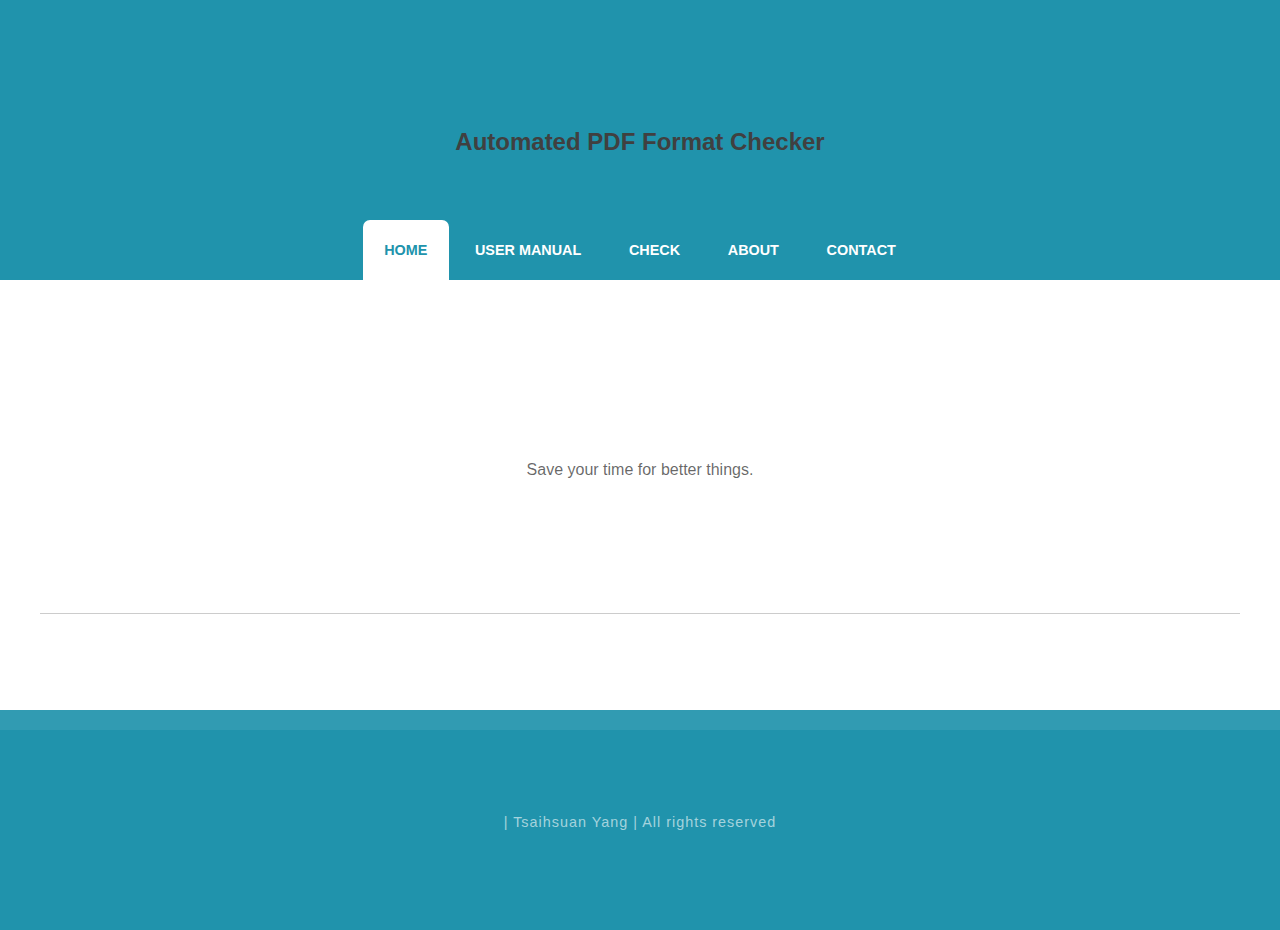
<file: FC/target/classes/templates/index.html>
<!DOCTYPE HTML>
<html xmlns:th="http://www.thymeleaf.org">
<head>
    <title>An Intelligent and Automated PDF Format Checker</title>
    <meta http-equiv="Content-Type" content="text/html; charset=UTF-8" />
	<link href="../static/css/default.css" th:href="@{/css/default.css}" rel="stylesheet" />
</head>
<body>
	<div id="header-wrapper">
		<div id="header" class="container">
			<div id="logo">
	        	<span class="icon icon-cog"></span>
				<h2>Automated PDF Format Checker</h2>
			</div>
			<div id="menu">
				<ul>
					<li class="active"><a href="#" accesskey="1" title="">HOME</a></li>
					<li><a href="manual" accesskey="2" title="">USER MANUAL</a></li>
					<li><a href="check" accesskey="3" title="">CHECK</a></li>
					<li><a href="about" accesskey="4" title="">ABOUT</a></li>
					<li><a href="contact" accesskey="5" title="">CONTACT</a></li>
				</ul>
			</div>
		</div>
	</div>


	<div class="wrapper">
	
		<div id="banner" class="container"></div>
		
		<div id="welcome" class="container">
	    	
			<div class="title">
				  <p>Save your time for better things.</p>
			</div>
			<p> </p>
		</div>
		
		
		<div id="three-column" class="container">

		</div>
	</div>
	
	
<div id="copyright">
	<p>| Tsaihsuan Yang | All rights reserved</p>
</div>
</body>
</html>
</file>
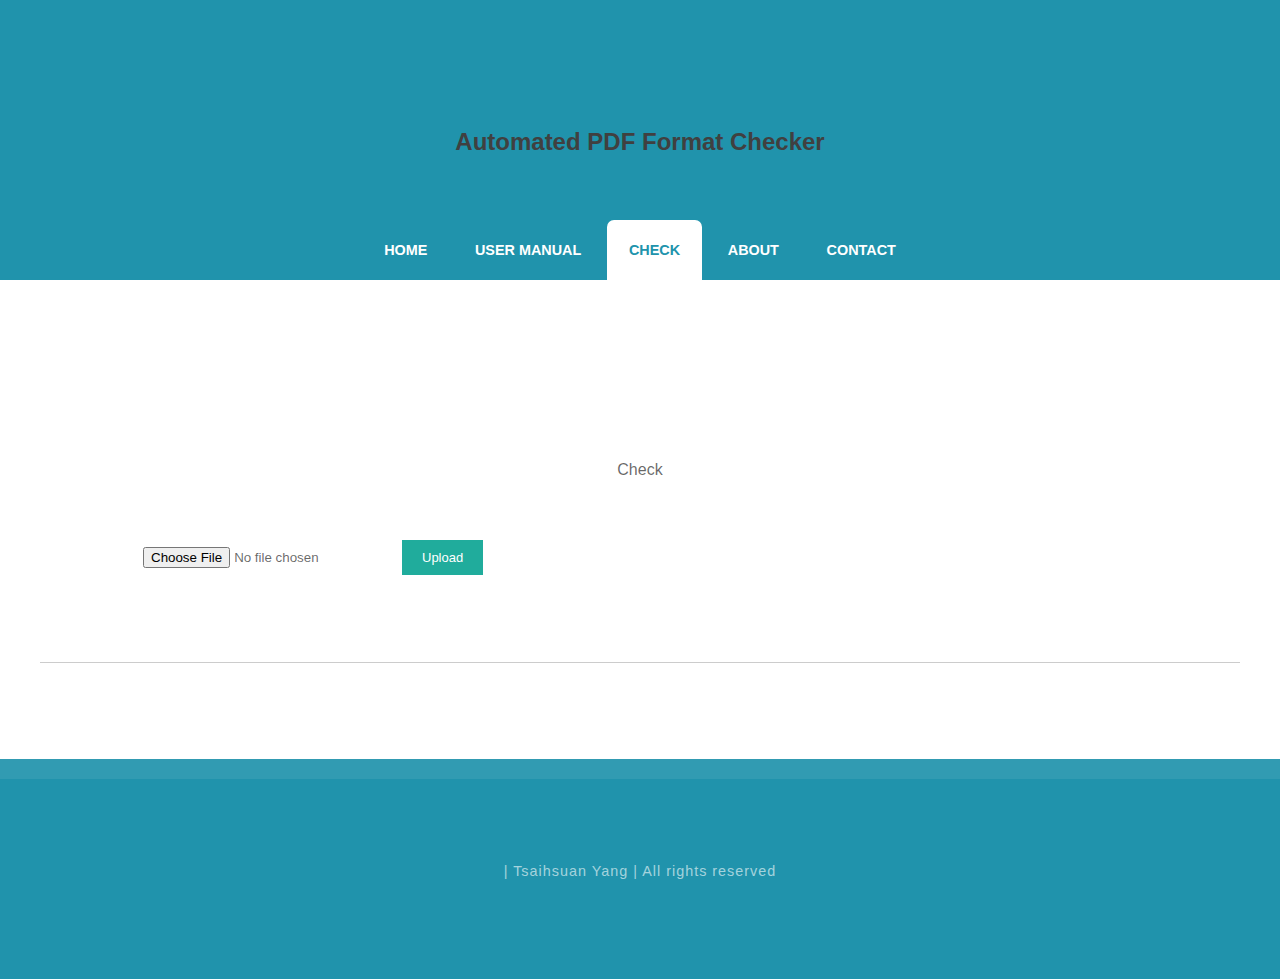
<file: FC/target/classes/templates/check.html>
<!DOCTYPE HTML>
<html xmlns:th="http://www.thymeleaf.org">
<head>
    <title>An Intelligent and Automated PDF Format Checker</title>
    <meta http-equiv="Content-Type" content="text/html; charset=UTF-8" />
	<link href="../static/css/default.css" th:href="@{/css/default.css}" rel="stylesheet" />
</head>
<body>
	<div id="header-wrapper">
		<div id="header" class="container">
			<div id="logo">
	        	<span class="icon icon-cog"></span>
				<h2>Automated PDF Format Checker</h2>
			</div>
			<div id="menu">
				<ul>
					<li><a href="index.html" accesskey="1" title="">HOME</a></li>
					<li><a href="manual.html" accesskey="2" title="">USER MANUAL</a></li>
					<li class="active"><a href="#" accesskey="3" title="">CHECK</a></li>
					<li><a href="about.html" accesskey="4" title="">ABOUT</a></li>
					<li><a href="contact.html" accesskey="5" title="">CONTACT</a></li>
				</ul>
			</div>
		</div>
	</div>


	<div class="wrapper">
	
		<div id="banner" class="container"></div>
		
		<div id="welcome" class="container">
	    	
			<div class="title">
				  <p>Check</p>
			</div>
			
			<div>
				<form method="POST" enctype="multipart/form-data" action="/upload_ok">
					<table>
						<tr>
							<td><input type="file" name="file"/></td>
							<td><input type="submit" value="Upload" class="button1"/></td>
						</tr>
					</table>
				</form>
			</div>
			
		</div>
		
		
		<div id="three-column" class="container">

		</div>
	</div>
	
	
<div id="copyright">
	<p>| Tsaihsuan Yang | All rights reserved</p>
</div>
</body>
</html>
</file>
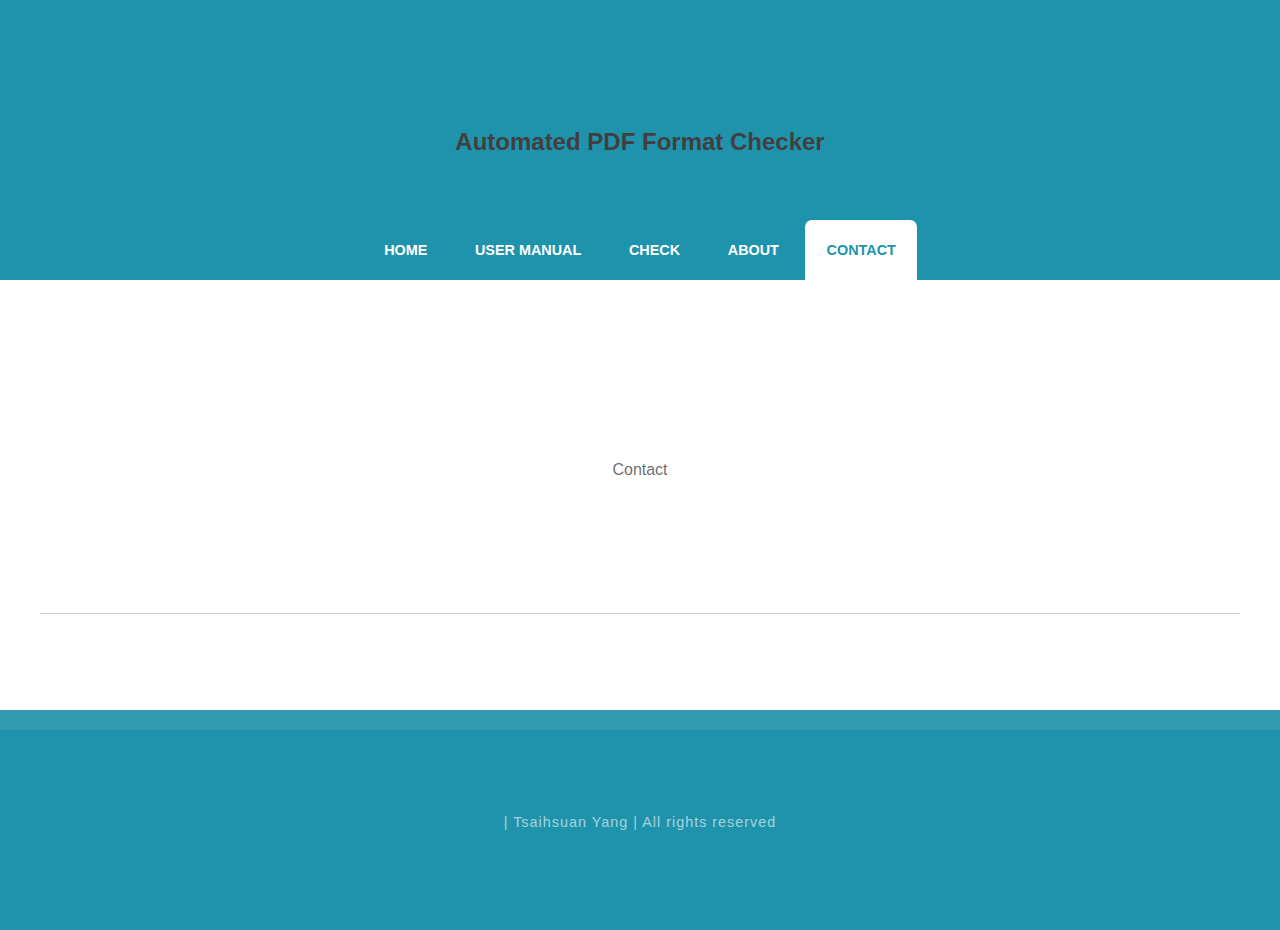
<file: FC/target/classes/templates/contact.html>
<!DOCTYPE HTML>
<html xmlns:th="http://www.thymeleaf.org">
<head>
    <title>An Intelligent and Automated PDF Format Checker</title>
    <meta http-equiv="Content-Type" content="text/html; charset=UTF-8" />
	<link href="../static/css/default.css" th:href="@{/css/default.css}" rel="stylesheet" />
</head>
<body>
	<div id="header-wrapper">
		<div id="header" class="container">
			<div id="logo">
	        	<span class="icon icon-cog"></span>
				<h2>Automated PDF Format Checker</h2>
			</div>
			<div id="menu">
				<ul>
					<li><a href="index.html" accesskey="1" title="">HOME</a></li>
					<li><a href="manual.html" accesskey="2" title="">USER MANUAL</a></li>
					<li><a href="check.html" accesskey="3" title="">CHECK</a></li>
					<li><a href="about.html" accesskey="4" title="">ABOUT</a></li>
					<li class="active"><a href="#" accesskey="5" title="">CONTACT</a></li>
				</ul>
			</div>
		</div>
	</div>


	<div class="wrapper">
	
		<div id="banner" class="container"></div>
		
		<div id="welcome" class="container">
	    	
			<div class="title">
				  <p>Contact</p>
			</div>
			<p> </p>
		</div>
		
		
		<div id="three-column" class="container">

		</div>
	</div>
	
	
<div id="copyright">
	<p>| Tsaihsuan Yang | All rights reserved</p>
</div>
</body>
</html>
</file>
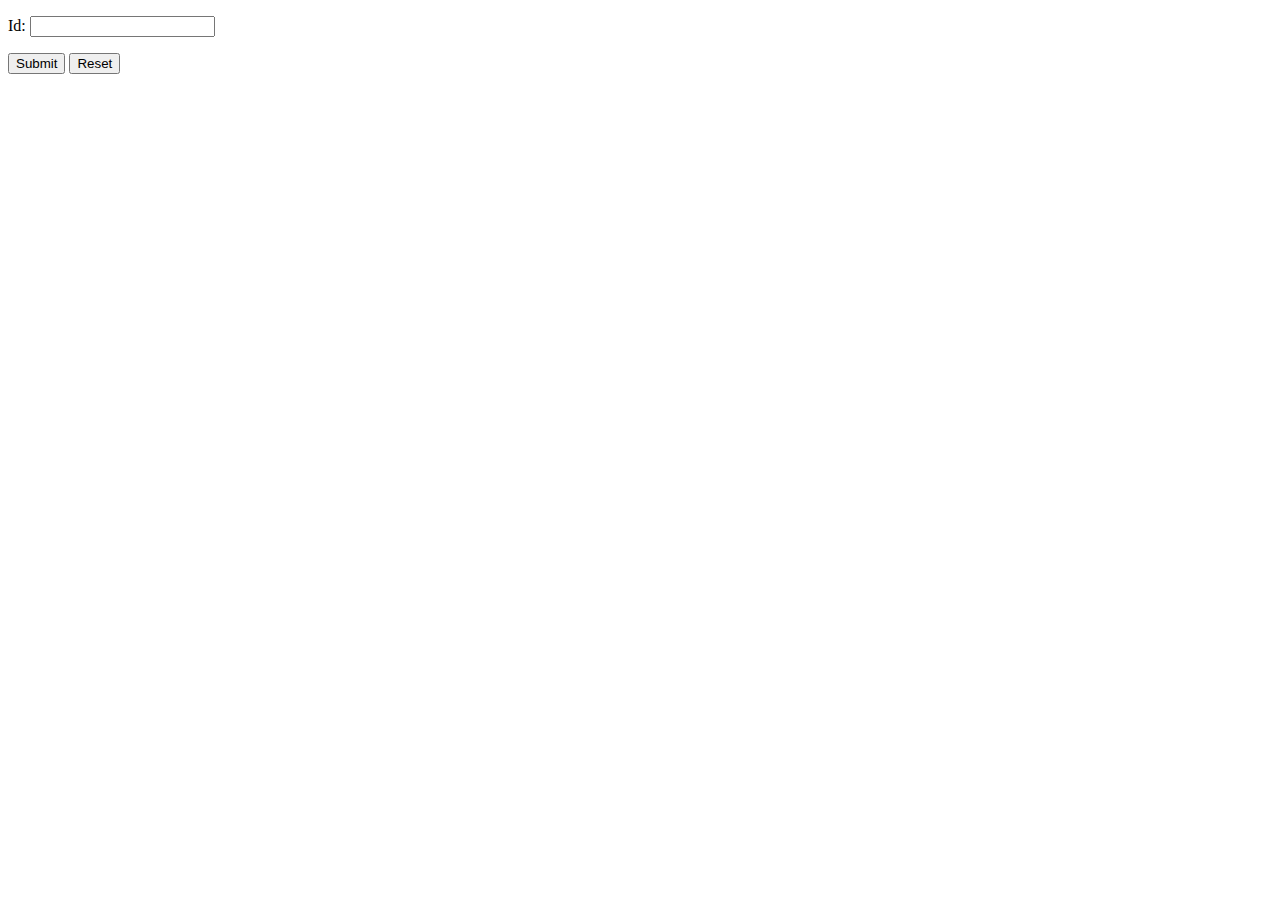
<file: FC/target/classes/templates/fc.html>
<!DOCTYPE HTML>
<html xmlns:th="http://www.thymeleaf.org">
<head>
    <title>Getting Started: Serving Web Content</title>
    <meta http-equiv="Content-Type" content="text/html; charset=UTF-8" />
</head>
<body>

    
	<form action="#" th:action="@{/file_info}" th:object="${fileInfo}" method="post">
    	<p>Id: <input type="text" th:field="*{filePath}"/></p>
        <p><input type="submit" value="Submit" /> <input type="reset" value="Reset" /></p>
   	</form> 
    
    <!--     
        <p>Hello, please upload your file here and input the required information of document.</p>
    <p th:text="'File name: ' + ${fileName} " />
    
    
 		<form action="#" th:action="@{/file_info}" th:object="${fileInfo}" method="post">
	    	<p>Id: <input type="text" th:field="*{filePath}" /></p>
	        <p><input type="submit" value="Submit" /> <input type="reset" value="Reset" /></p>
    	</form> -->

</body>
</html>
</file>
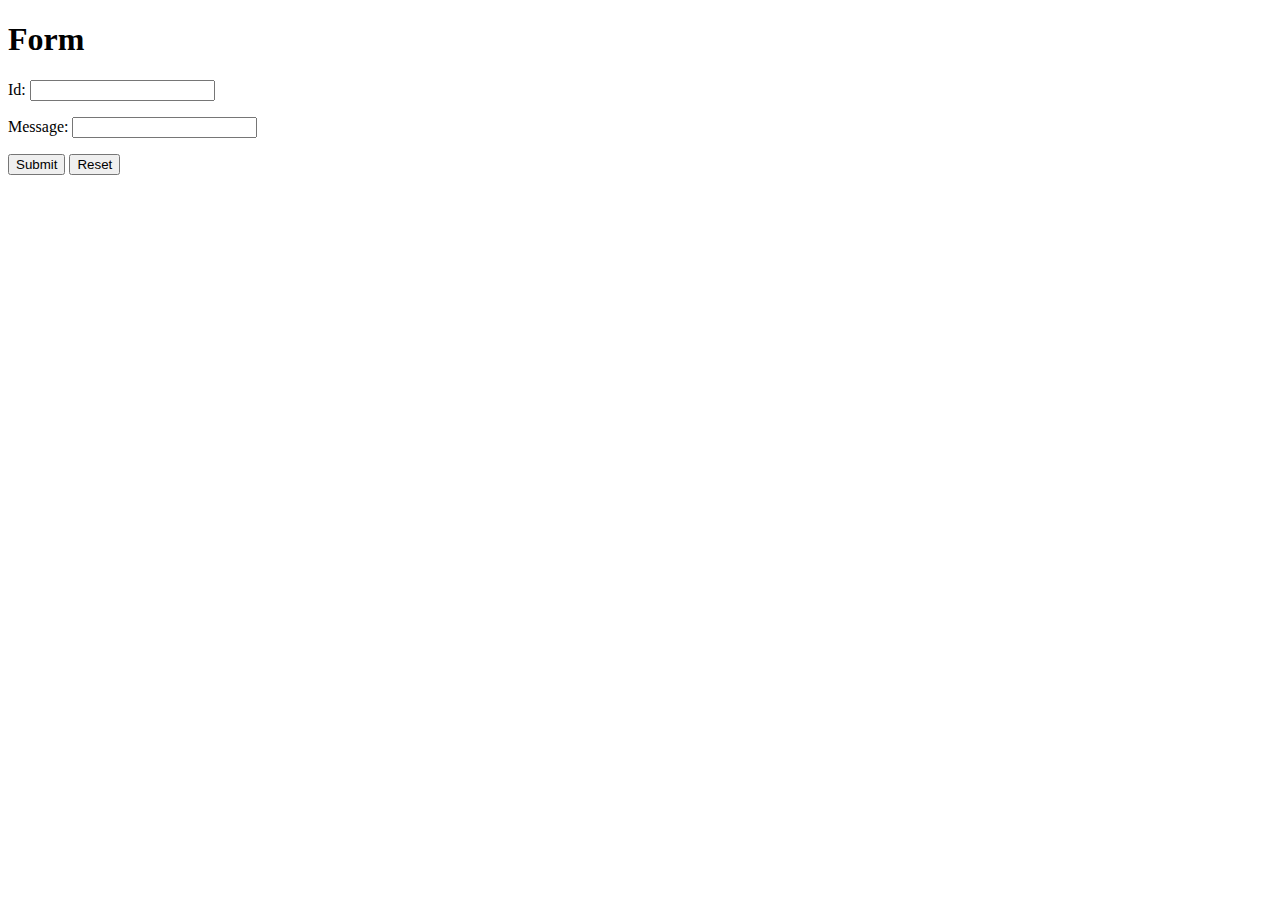
<file: FC/target/classes/templates/form.html>
<!DOCTYPE HTML>
<html xmlns:th="http://www.thymeleaf.org">
<head>
    <title>Getting Started: Handling Form Submission</title>
    <meta http-equiv="Content-Type" content="text/html; charset=UTF-8" />
</head>
<body>
	<h1>Form</h1>
    <form action="#" th:action="@{/greeting}" th:object="${greeting}" method="post">
    	<p>Id: <input type="text" th:field="*{id}" /></p>
        <p>Message: <input type="text" th:field="*{content}" /></p>
        <p><input type="submit" value="Submit" /> <input type="reset" value="Reset" /></p>
    </form>
</body>
</html>
</file>
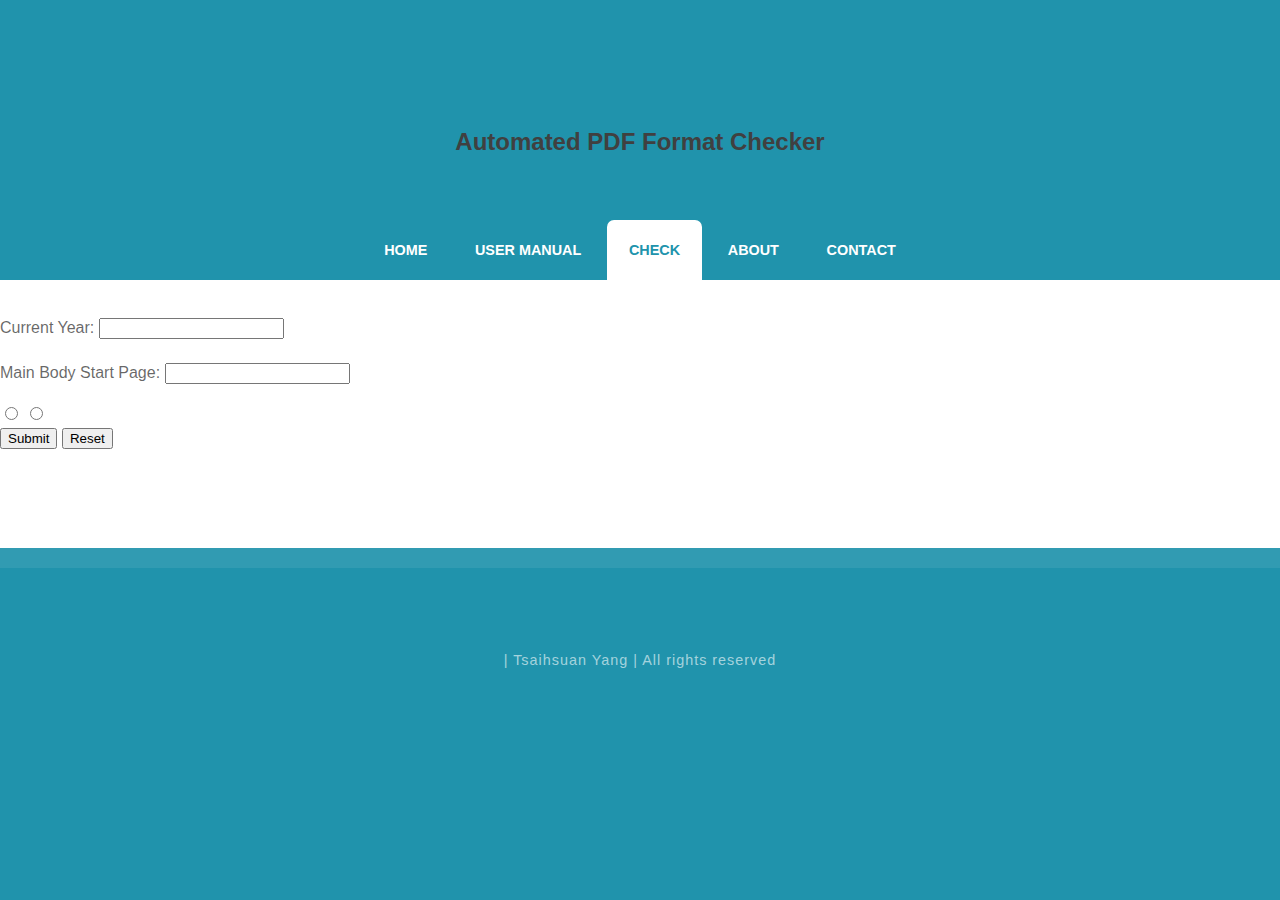
<file: FC/target/classes/templates/get_info.html>
<!DOCTYPE HTML>
<html xmlns:th="http://www.thymeleaf.org">
<head>
    <title>An Intelligent and Automated PDF Format Checker</title>
    <meta http-equiv="Content-Type" content="text/html; charset=UTF-8" />
	<link href="../static/css/default.css" th:href="@{/css/default.css}" rel="stylesheet" />
</head>
<body>
	<div id="header-wrapper">
		<div id="header" class="container">
			<div id="logo">
	        	<span class="icon icon-cog"></span>
				<h2>Automated PDF Format Checker</h2>
			</div>
			<div id="menu">
				<ul>
					<li><a href="index.html" accesskey="1" title="">HOME</a></li>
					<li><a href="manual.html" accesskey="2" title="">USER MANUAL</a></li>
					<li class="active"><a href="#" accesskey="3" title="">CHECK</a></li>
					<li><a href="about.html" accesskey="4" title="">ABOUT</a></li>
					<li><a href="contact.html" accesskey="5" title="">CONTACT</a></li>
				</ul>
			</div>
		</div>
	</div>
	<div class="wrapper">
	<br/>
    <p th:text="'File name: ' + ${fileInfo.fileName} " />
 		<form action="#" th:action="@{/show_info}" th:object="${fileInfo}" method="post">
      		
      		<p>Current Year: <input type="text" th:value="${fileInfo.curYear}" name="curYear"/></p>
      		<p>Main Body Start Page: <input type="text" th:value="${fileInfo.mainBodyPg}" name="mainBodyPg"/></p>
      		<input type="hidden" th:value="${fileInfo.fileName}" name="fileName"/>
      		
      		<input type="radio" th:text="Project" th:value="project" name="paperType"/>
      		<input type="radio" th:text="Thesis" th:value="thesis" name="paperType"/>
	        
	        <p><input type="submit" value="Submit" /> <input type="reset" value="Reset" /></p>
    	</form>
    </div>
    
<div id="copyright">
	<p>| Tsaihsuan Yang | All rights reserved</p>
</div>
    
           <!--
	    	<p>Id: <input type="text" th:field="*{filePath}" /></p>
    
    use me if failed <p>Paper Type: <input type="text" th:value="${fileInfo.paperType}" name="paperType"/></p>
    
    
  
 		<form action="#" th:action="@{/file_info}" th:object="${fileInfo}" method="post">
	    	<p>Id: <input type="text" th:field="*{filePath}" /></p>
	        <p><input type="submit" value="Submit" /> <input type="reset" value="Reset" /></p>
    	</form> -->

</body>
</html>
</file>
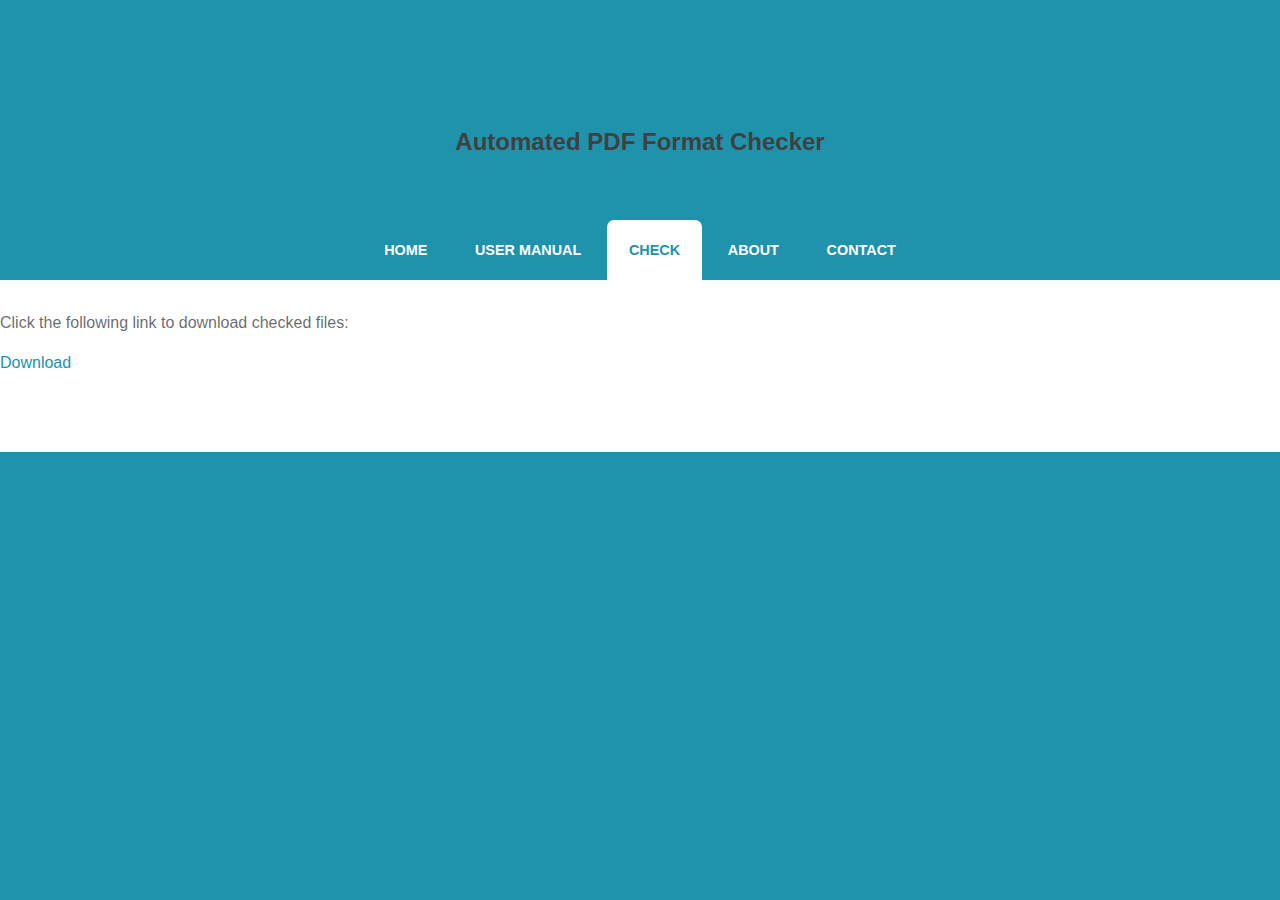
<file: FC/target/classes/templates/go_java.html>
<!DOCTYPE HTML>
<html xmlns:th="http://www.thymeleaf.org">
<head>
    <title>An Intelligent and Automated PDF Format Checker</title>
    <meta http-equiv="Content-Type" content="text/html; charset=UTF-8" />
	<link href="../static/css/default.css" th:href="@{/css/default.css}" rel="stylesheet" />
</head>

<body>
	<div id="header-wrapper">
		<div id="header" class="container">
			<div id="logo">
	        	<span class="icon icon-cog"></span>
				<h2>Automated PDF Format Checker</h2>
			</div>
			<div id="menu">
				<ul>
					<li><a href="index.html" accesskey="1" title="">HOME</a></li>
					<li><a href="manual.html" accesskey="2" title="">USER MANUAL</a></li>
					<li class="active"><a href="#" accesskey="3" title="">CHECK</a></li>
					<li><a href="about.html" accesskey="4" title="">ABOUT</a></li>
					<li><a href="contact.html" accesskey="5" title="">CONTACT</a></li>
				</ul>
			</div>
		</div>
	</div>
	<div class="wrapper">

			<!-- here is the page you access after whole checking process -->
			<p><br/>Click the following link to download checked files:</p>
		    <a th:href="@{${fileInfo.zipPath}}">Download</a>

	</div>
</body>
</html>

<!-- 			<p th:text="'Paper Type: ' + ${fileInfo.paperType}" />
		    <p th:text="'File Name: ' + ${fileInfo.fileName}" />
		    <p th:text="'File Abs Path: ' + ${fileInfo.absPath}" />
		    <p th:text="'File Zip Path: ' + ${fileInfo.zipPath}" /> -->
</file>
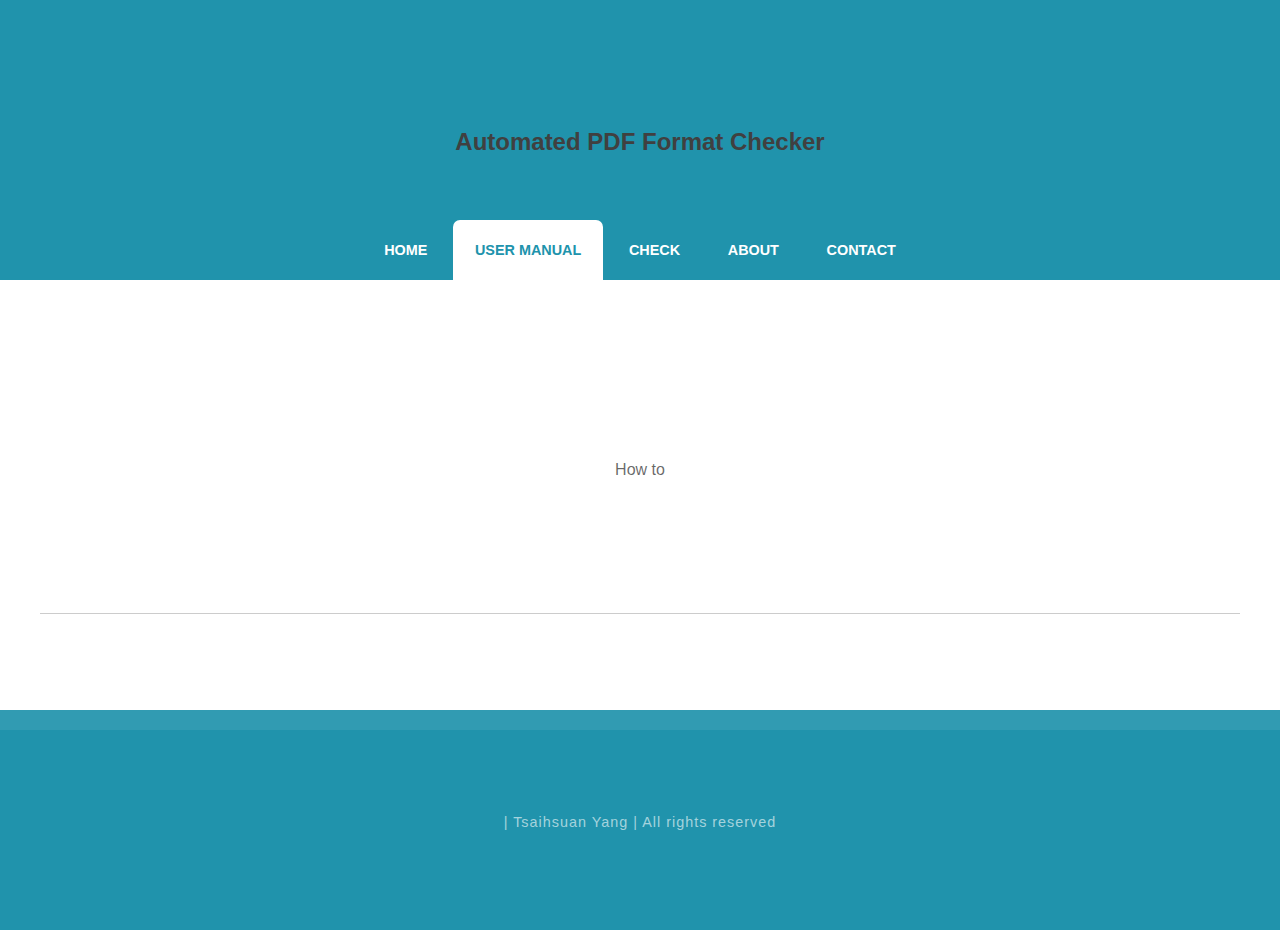
<file: FC/target/classes/templates/manual.html>
<!DOCTYPE HTML>
<html xmlns:th="http://www.thymeleaf.org">
<head>
    <title>An Intelligent and Automated PDF Format Checker</title>
    <meta http-equiv="Content-Type" content="text/html; charset=UTF-8" />
	<link href="../static/css/default.css" th:href="@{/css/default.css}" rel="stylesheet" />
</head>
<body>
	<div id="header-wrapper">
		<div id="header" class="container">
			<div id="logo">
	        	<span class="icon icon-cog"></span>
				<h2>Automated PDF Format Checker</h2>
			</div>
			<div id="menu">
				<ul>
					<li><a href="index.html" accesskey="1" title="">HOME</a></li>
					<li class="active"><a href="#" accesskey="2" title="">USER MANUAL</a></li>
					<li><a href="check.html" accesskey="3" title="">CHECK</a></li>
					<li><a href="about.html" accesskey="4" title="">ABOUT</a></li>
					<li><a href="contact.html" accesskey="5" title="">CONTACT</a></li>
				</ul>
			</div>
		</div>
	</div>


	<div class="wrapper">
	
		<div id="banner" class="container"></div>
		
		<div id="welcome" class="container">
	    	
			<div class="title">
				  <p>How to</p>
			</div>
			<p> </p>
		</div>
		
		
		<div id="three-column" class="container">

		</div>
	</div>
	
	
<div id="copyright">
	<p>| Tsaihsuan Yang | All rights reserved</p>
</div>
</body>
</html>
</file>
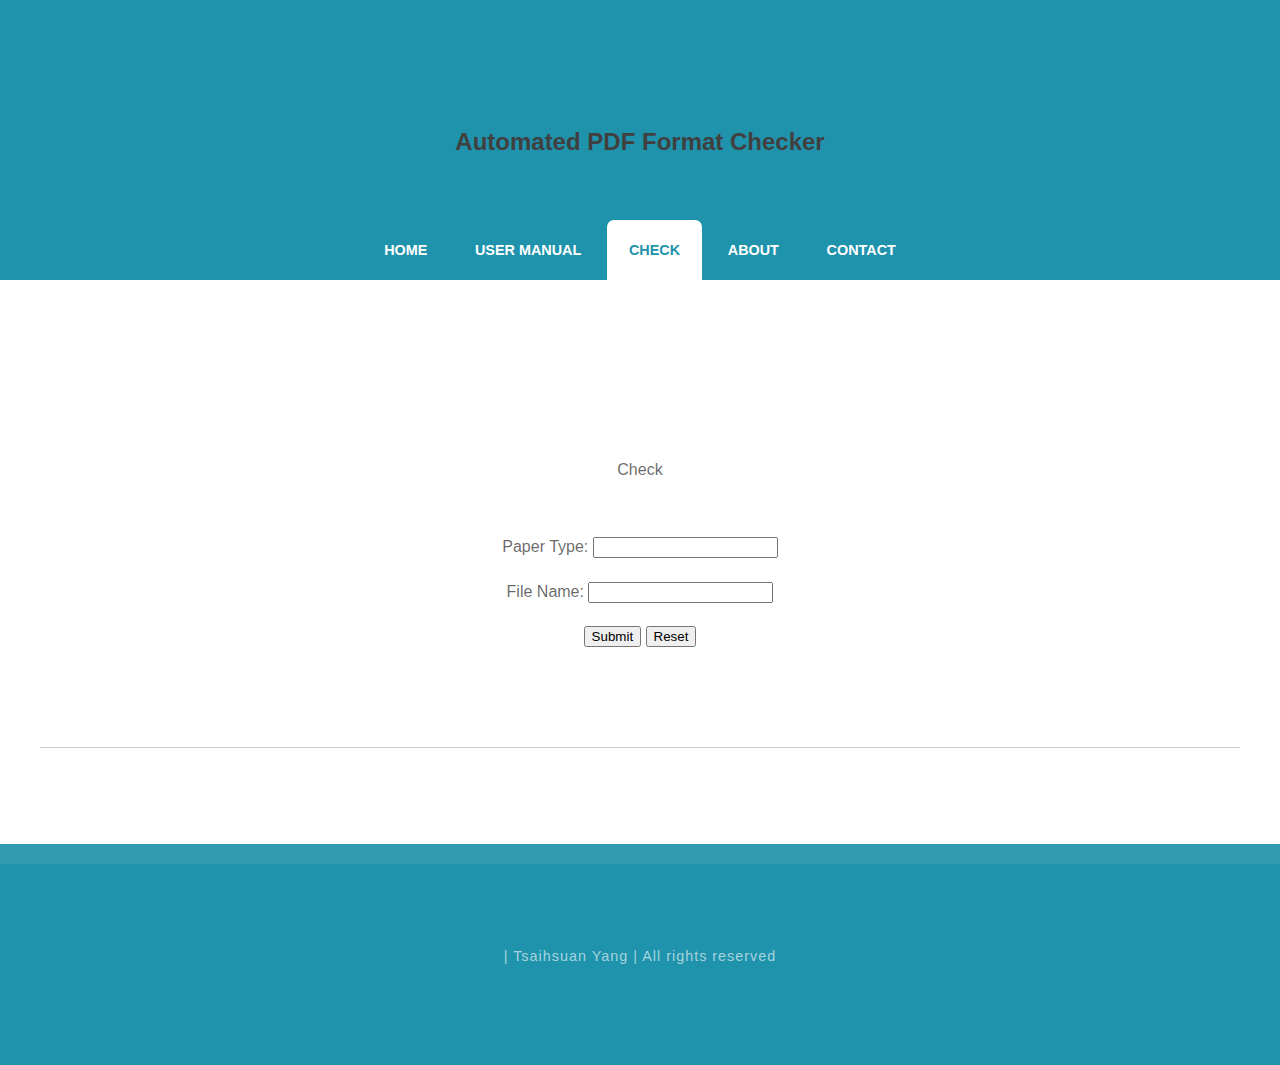
<file: FC/target/classes/templates/paper_info.html>
<!DOCTYPE HTML>
<html xmlns:th="http://www.thymeleaf.org">
<head>
    <title>An Intelligent and Automated PDF Format Checker</title>
    <meta http-equiv="Content-Type" content="text/html; charset=UTF-8" />
	<link href="../static/css/default.css" th:href="@{/css/default.css}" rel="stylesheet" />
</head>
<body>
	<div id="header-wrapper">
		<div id="header" class="container">
			<div id="logo">
	        	<span class="icon icon-cog"></span>
				<h2>Automated PDF Format Checker</h2>
			</div>
			<div id="menu">
				<ul>
					<li><a href="index.html" accesskey="1" title="">HOME</a></li>
					<li><a href="manual.html" accesskey="2" title="">USER MANUAL</a></li>
					<li class="active"><a href="#" accesskey="3" title="">CHECK</a></li>
					<li><a href="about.html" accesskey="4" title="">ABOUT</a></li>
					<li><a href="contact.html" accesskey="5" title="">CONTACT</a></li>
				</ul>
			</div>
		</div>
	</div>


	<div class="wrapper">
	
		<div id="banner" class="container"></div>
		
		<div id="welcome" class="container">
	    	
			<div class="title">
				  <p>Check</p>
			</div>
			
			<div>
				<form method="POST" enctype="multipart/form-data" action="/upload_ok">
    				<p th:text="'File name: ' + ${fileInfo.fileName} " />
 					<form action="#" th:action="@{/show_info}" th:object="${fileInfo}" method="post">
      					<p>Paper Type: <input type="text" th:value="${fileInfo.paperType}" name="paperType"/></p>
      					<p>File Name: <input type="text" th:value="${fileInfo.fileName}" name="fileName"/></p>
	        			<p><input type="submit" value="Submit" /> <input type="reset" value="Reset" /></p>
    				</form>
				</form>
			</div>
			
		</div>
		
		
		<div id="three-column" class="container">

		</div>
	</div>
	
	
<div id="copyright">
	<p>| Tsaihsuan Yang | All rights reserved</p>
</div>
</body>
</html>
</file>
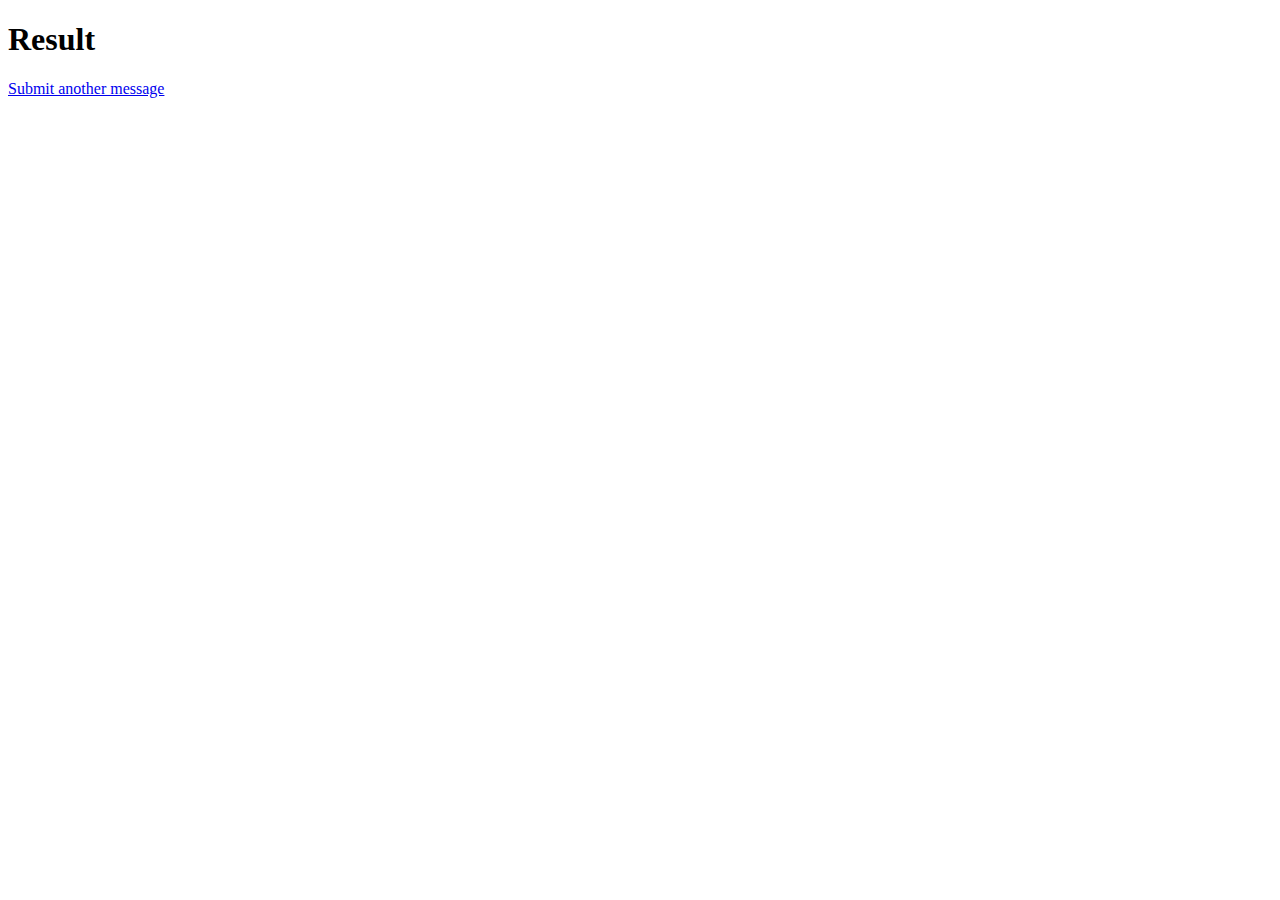
<file: FC/target/classes/templates/result.html>
<!DOCTYPE HTML>
<html xmlns:th="http://www.thymeleaf.org">
<head>
    <title>Getting Started: Handling Form Submission</title>
    <meta http-equiv="Content-Type" content="text/html; charset=UTF-8" />
</head>
<body>
	<h1>Result</h1>
    <p th:text="'id: ' + ${greeting.id}" />
    <p th:text="'content: ' + ${greeting.content}" />
    <a href="/greeting">Submit another message</a>
</body>
</html>
</file>
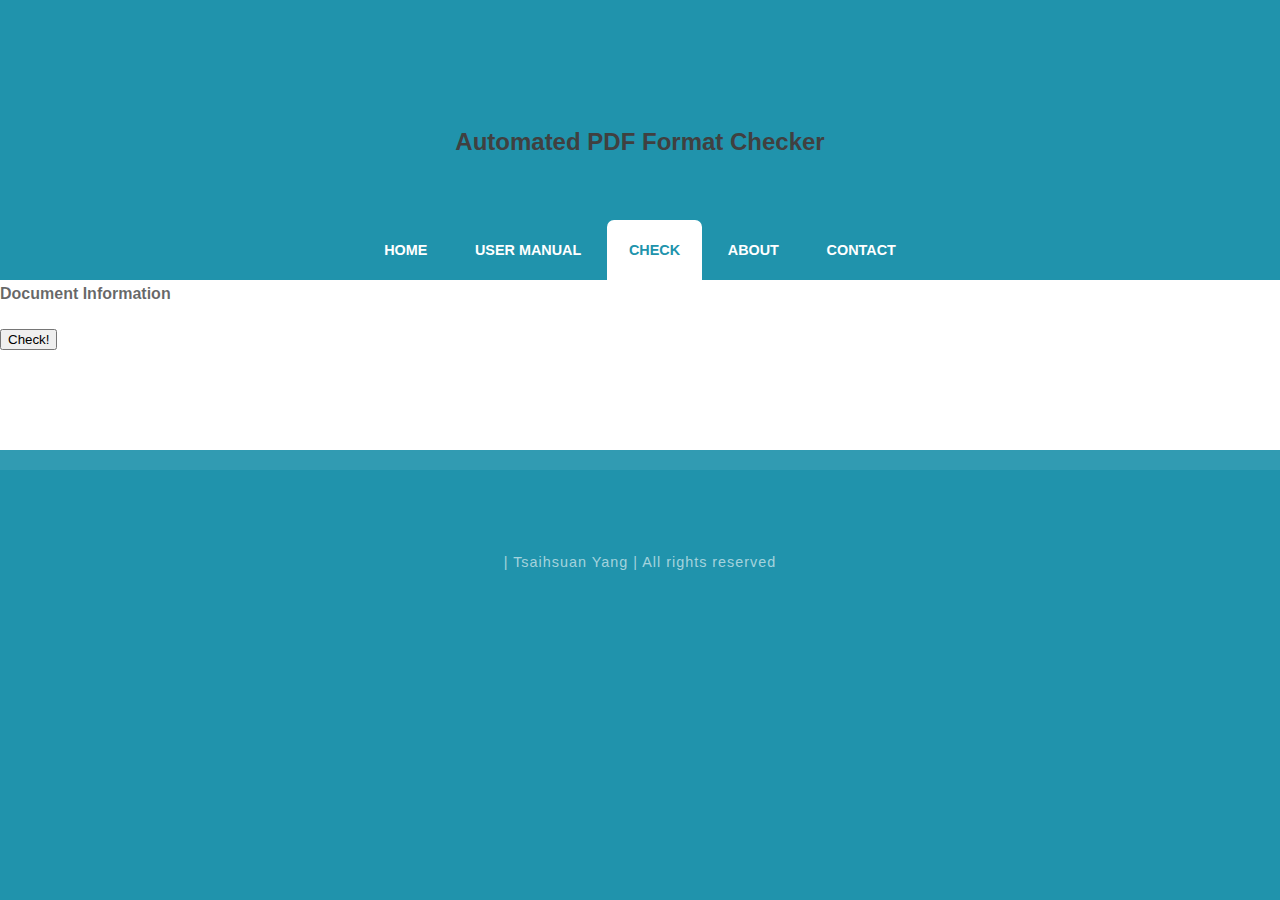
<file: FC/target/classes/templates/show_info.html>
<!DOCTYPE HTML>
<html xmlns:th="http://www.thymeleaf.org">
<head>
    <title>An Intelligent and Automated PDF Format Checker</title>
    <meta http-equiv="Content-Type" content="text/html; charset=UTF-8" />
	<link href="../static/css/default.css" th:href="@{/css/default.css}" rel="stylesheet" />
</head>
<body>
	<div id="header-wrapper">
		<div id="header" class="container">
			<div id="logo">
	        	<span class="icon icon-cog"></span>
				<h2>Automated PDF Format Checker</h2>
			</div>
			<div id="menu">
				<ul>
					<li><a href="index.html" accesskey="1" title="">HOME</a></li>
					<li><a href="manual.html" accesskey="2" title="">USER MANUAL</a></li>
					<li class="active"><a href="#" accesskey="3" title="">CHECK</a></li>
					<li><a href="about.html" accesskey="4" title="">ABOUT</a></li>
					<li><a href="contact.html" accesskey="5" title="">CONTACT</a></li>
				</ul>
			</div>
		</div>
	</div>
	
	<div class="wrapper">
		<!-- Show user input summary and start checking process by clicking the button-->
		<p><b>Document Information</b></p>
		<p th:text="'Paper Type: ' + ${fileInfo.paperType}" />
	    <p th:text="'File Name: ' + ${fileInfo.fileName}" />
	    <p th:text="'Main Body Start Page: ' + ${fileInfo.mainBodyPg}" />
	    <p th:text="'Current Year: ' + ${fileInfo.curYear}" />
	
	    <form action="#" th:action="@{/go_java}" th:object="${fileInfo}">
	      	<input type="hidden" th:value="${fileInfo.paperType}" name="paperType"/>
	      	<input type="hidden" th:value="${fileInfo.fileName}" name="fileName"/>
	      	<input type="hidden" th:value="${fileInfo.mainBodyPg}" name="mainBodyPg"/>
	      	<input type="hidden" th:value="${fileInfo.curYear}" name="curYear"/>
		    <p><input type="submit" value="Check!" /></p>
	   	</form>
    </div>
    <!--     <form action="#" th:object="${fileInfo}" th:action="@{/go_java}">
       	<p><input type="submit" value="GO Java" /></p>
    </form> -->

<div id="copyright">
	<p>| Tsaihsuan Yang | All rights reserved</p>
</div>



</body>
</html>
</file>
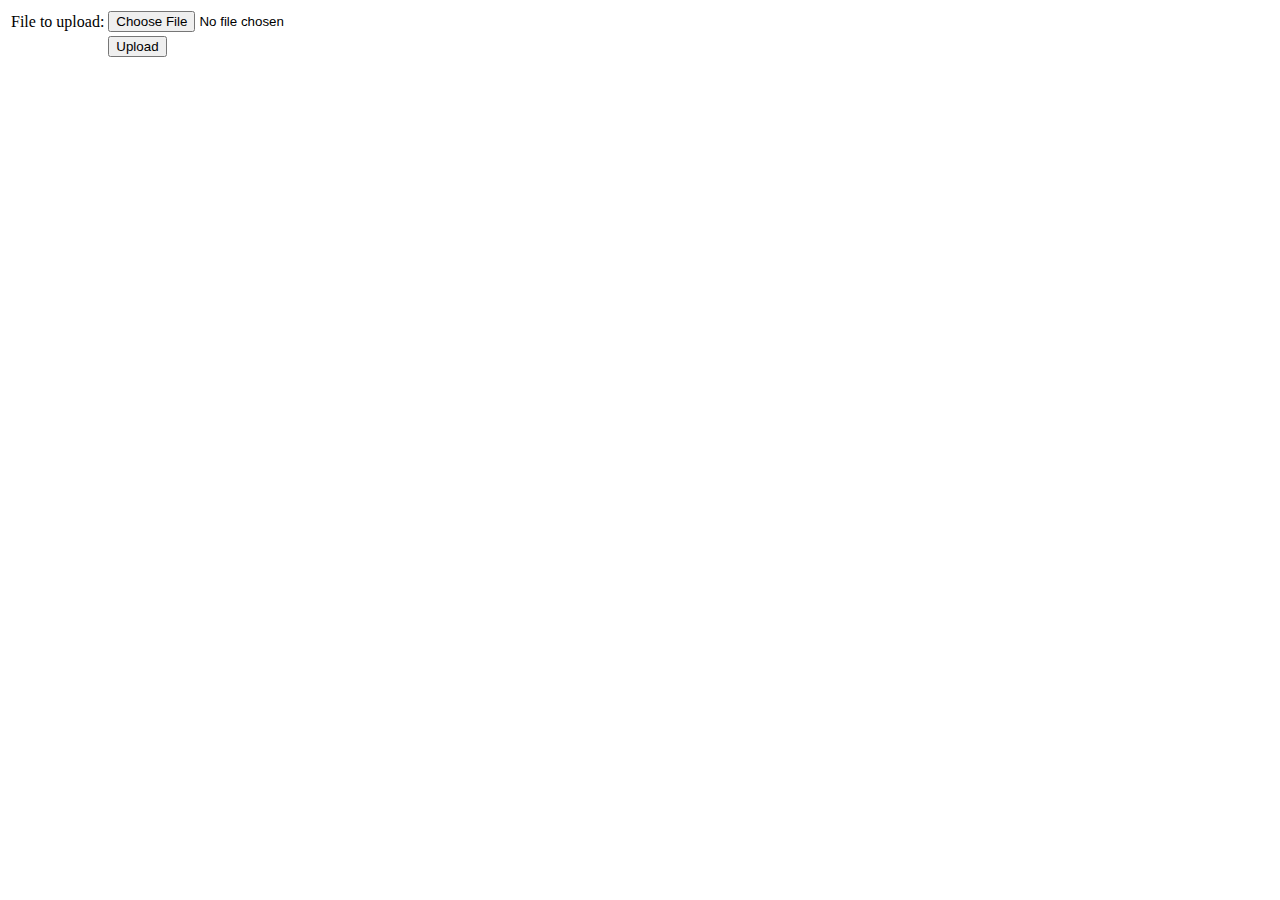
<file: FC/target/classes/templates/uploadForm.html>
<html xmlns:th="http://www.thymeleaf.org">
<body>

	<div th:if="${message}">
		<h2 th:text="${message}"/>
	</div>


	<h2 th:text="${msg}"/>



	<div>
		<form method="POST" enctype="multipart/form-data" action="/upload_ok">
			<table>
				<tr><td>File to upload:</td><td><input type="file" name="file" /></td></tr>
				<tr><td></td><td><input type="submit" value="Upload" /></td></tr>
			</table>
		</form>
	</div>

<!-- 	<div>
		<ul>
			<li th:each="file : ${files}">
				<a th:href="${file}" th:text="${file}" />
			</li>
		</ul>
	</div> -->


</body>
</html>
</file>
